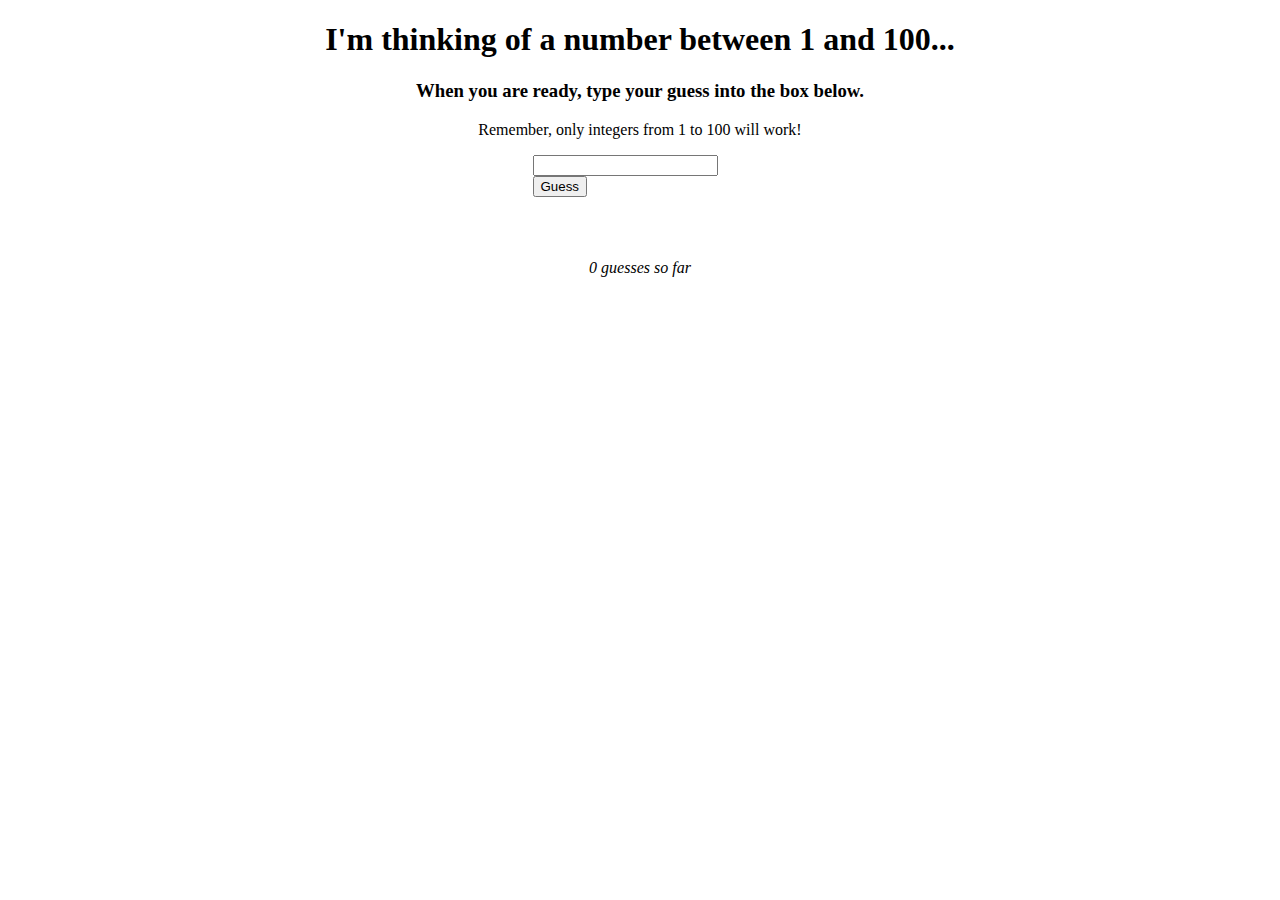
<file: Guess-My-Number/index.html>
<!DOCTYPE html>
<html>
  <head>
    <title></title>
    <meta charset="UTF-8">
    <link rel="stylesheet" type="text/css" href="stylesheet.css">
    <script type="text/javascript" src="http://code.jquery.com/jquery-2.0.0.min.js"></script>
    <script type="text/javascript" src="application.js"></script>
  </head>
  <body>
    <!--Feel free to change the basic structure or elements below-->
    <h1>I'm thinking of a number between 1 and 100...</h1>
    <h3>When you are ready, type your guess into the box below.</h3>
    <p>Remember, only integers from 1 to 100 will work!</p>
    <div id="input_holder">
      <input>
      <button>Guess</button>
    </div>
    <div>
      <!--Your JS should update these elements based on the user's guess -->
      <p id="feedback"></p>
      <p id="guess_counter">0 guesses so far</p>
    </div>
  </body>
</html>
</file>
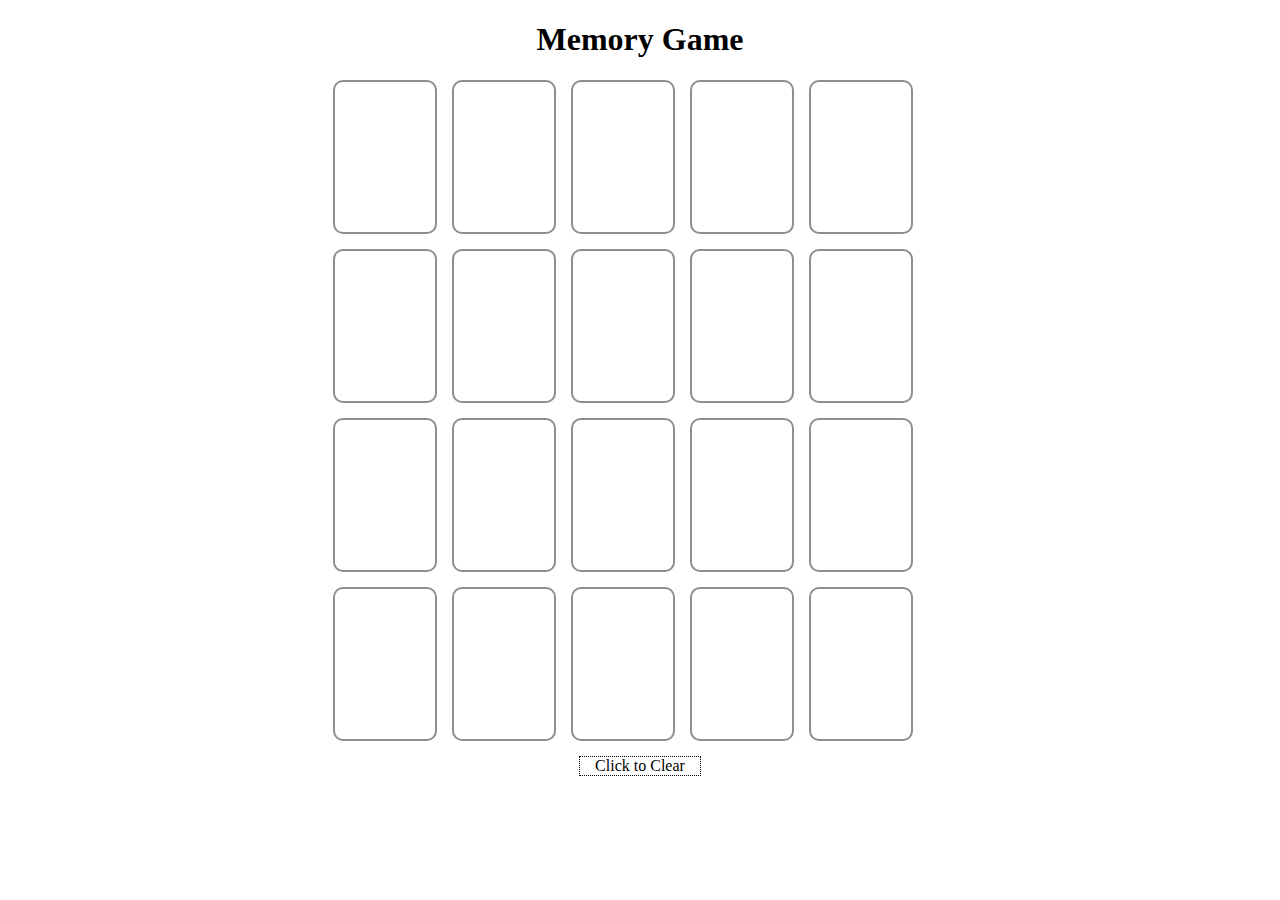
<file: memory/index.html>
<!DOCtype html>
<html>
  <head>
    <title>Memory Game</title>
    <meta charset="UTF-8">
    <link rel="stylesheet" type="text/css" href="style.css">
    <script type="text/javascript" src="http://code.jquery.com/jquery-2.0.0.min.js"></script>
    <script type="text/javascript" src="Javascript.js"></script>
  </head>
  <body>
    <header>
      <h1>Memory Game</h1>
    </header>
    <div id="card_holder"></div>
    <p id="clear">Click to Clear</p>
  </body>
</html>
</file>
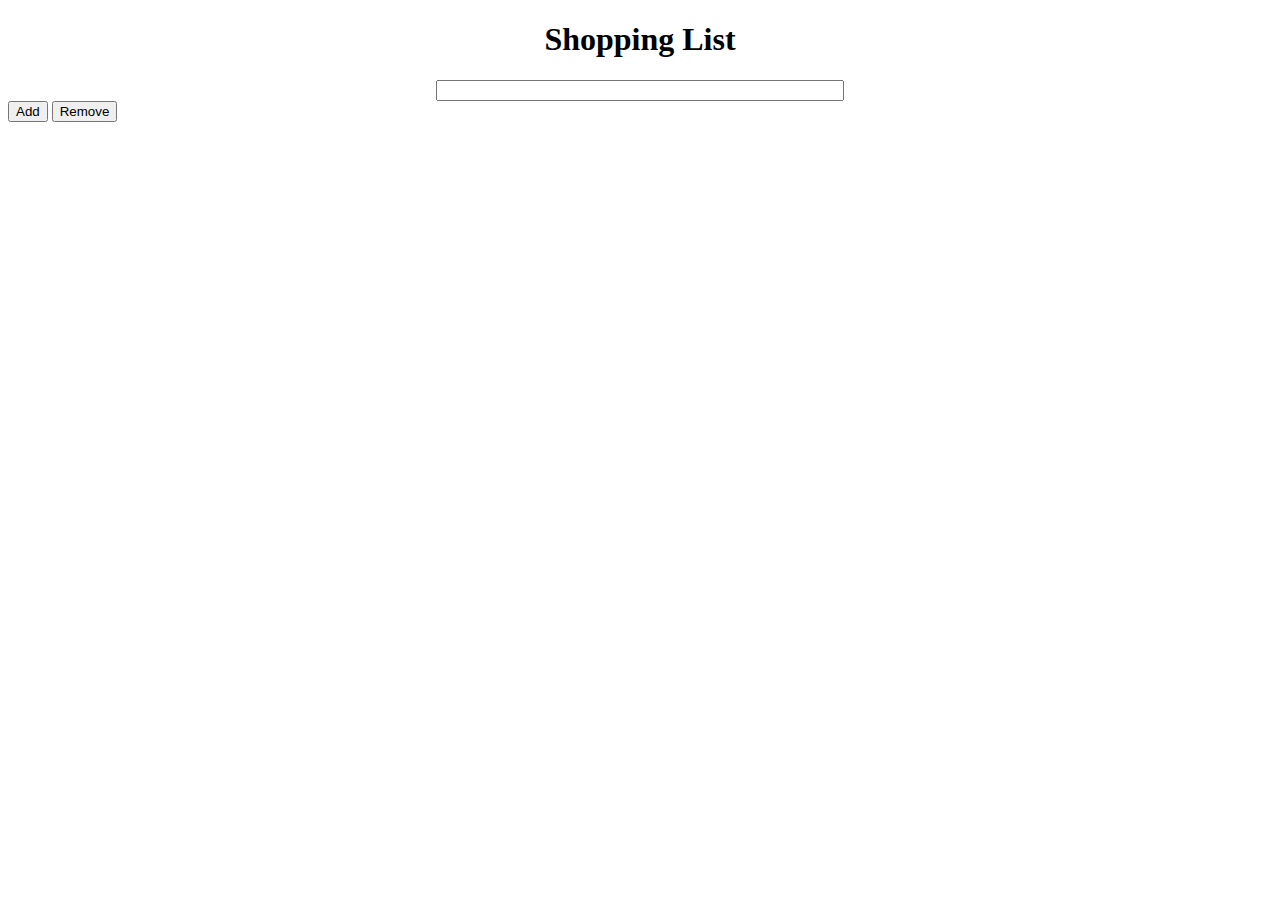
<file: Shopping-List/index.html>
<!DOCTYPE html>
<html>
<head>
    <title> Shopping </title>
      <link rel="stylesheet" type="text/css" href="style.css">
    <script type="text/javascript" src="http://code.jquery.com/jquery-2.0.0.min.js"></script>
    <script type="text/javascript" src="javascript.js"></script>
    </head>
    <body>
        <h1>Shopping List</h1>
    <form>
   <input>
  </form>
  <button id='add'>Add
  </button>
  <button id='remove'>Remove
  </button>
  <div></div>
  </body>
  </html>
</file>
<file: Guess-My-Number/stylesheet.css>
h1, h3, p {
  text-align: center;
}
input, button {
  display:inline-block;
}

#input_holder {
  width: 215px;
  margin: 0 auto;
}

#feedback {
  height: 30px;
}

#guess_counter{
  font-style: italic;
}
</file>
<file: memory/style.css>
h1 {
  text-align: center;
}
#card_holder{
  width: 615px;
  margin-left: auto;
  margin-right: auto;
}
.card {
  display: inline-block;
  width: 100px;
  height: 150px;
  border: 2px solid;
  border-radius: 10px;
  border-color: #8C8F8C;
  margin-right: 15px;
  margin-bottom: 15px;
}
p {
  text-align: center;
  opacity: 0;
  width: 50px;
}
#clear {
  opacity: 1;
  width: 120px;
  margin: 0 auto;
  border: 1px;
  border-style: dotted;
}
.correct {
  font-weight: bold;
}
</file>
<file: Shopping-List/style.css>
input{
  width:400px;
  display:block;
  margin-right:auto;
  margin-left:auto;
}
h1{
  text-align:center;
}
</file>
